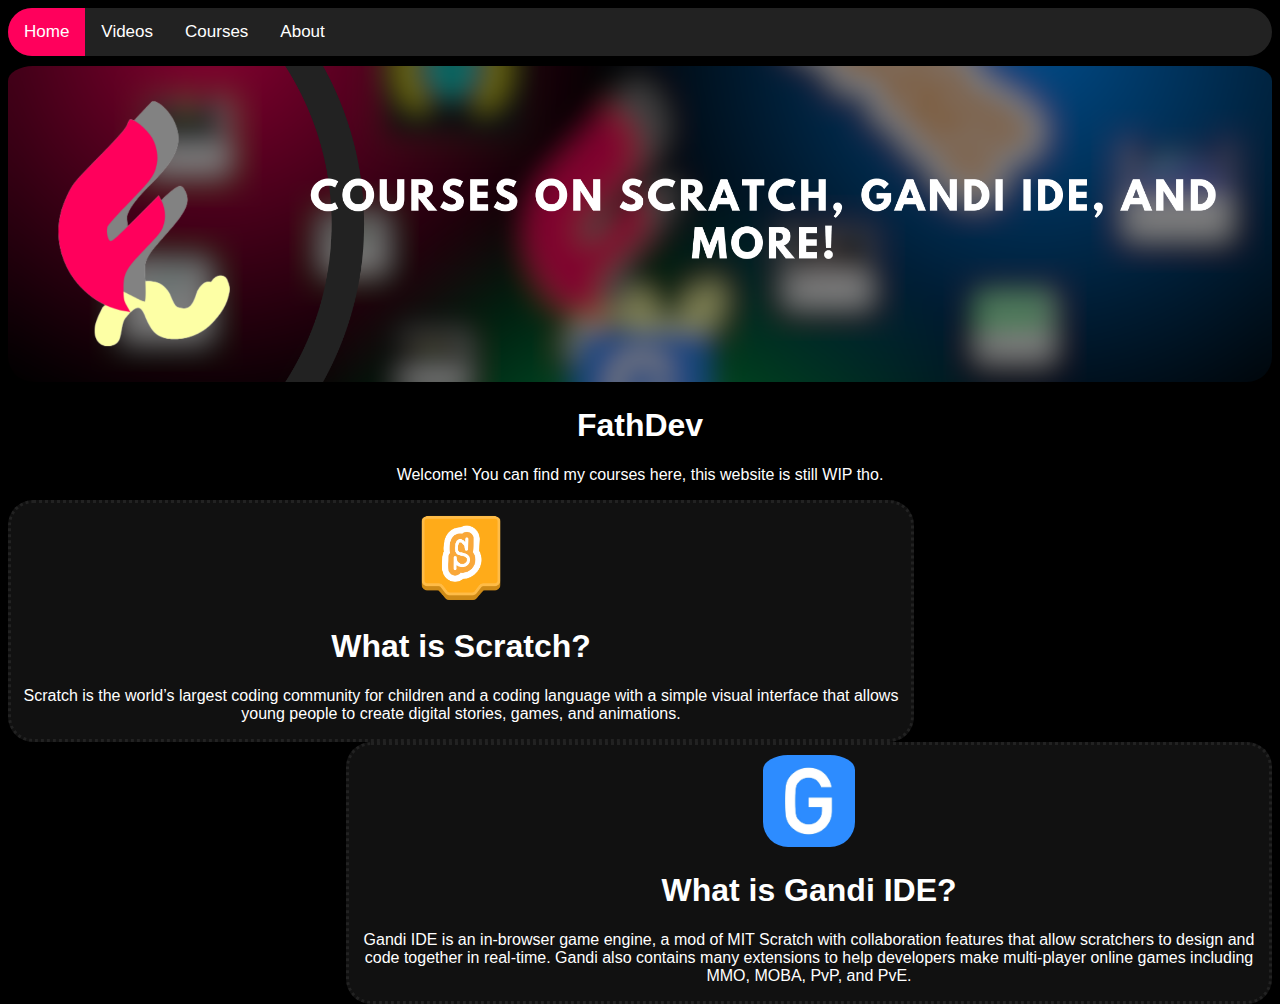
<file: index.html>
<!DOCTYPE html>
<html>

<head>
  <link rel="stylesheet" href="style.css" />
</head>

<body>
  <script src="navbar.js"></script>

  <img src="Banners/homebanner2.png" width="100%" height="100%" />
  <h1>FathDev</h1>
  <p>Welcome! You can find my courses here, this website is still WIP tho.</p>

  <div class="whatisscratch">
    <img src="Logos/Scratchlogo1.png" width="10%" height="10%" />
    <h1>What is Scratch?</h1>
    <p>Scratch is the world’s largest coding community for children and a coding language with a simple visual interface
      that allows young people to create digital stories, games, and animations.</p>
  </div>
  <div class="whatisgandi">
    <img src="Logos/gandilogo1.jpg" width="10%" height="10%" />
    <h1>What is Gandi IDE?</h1>
    <p>Gandi IDE is an in-browser game engine, a mod of MIT Scratch with collaboration features that allow scratchers to
      design and code together in real-time. Gandi also contains many extensions to help developers make multi-player
      online games including MMO, MOBA, PvP, and PvE. </p>
  </div>
</body>

</html>
</file>
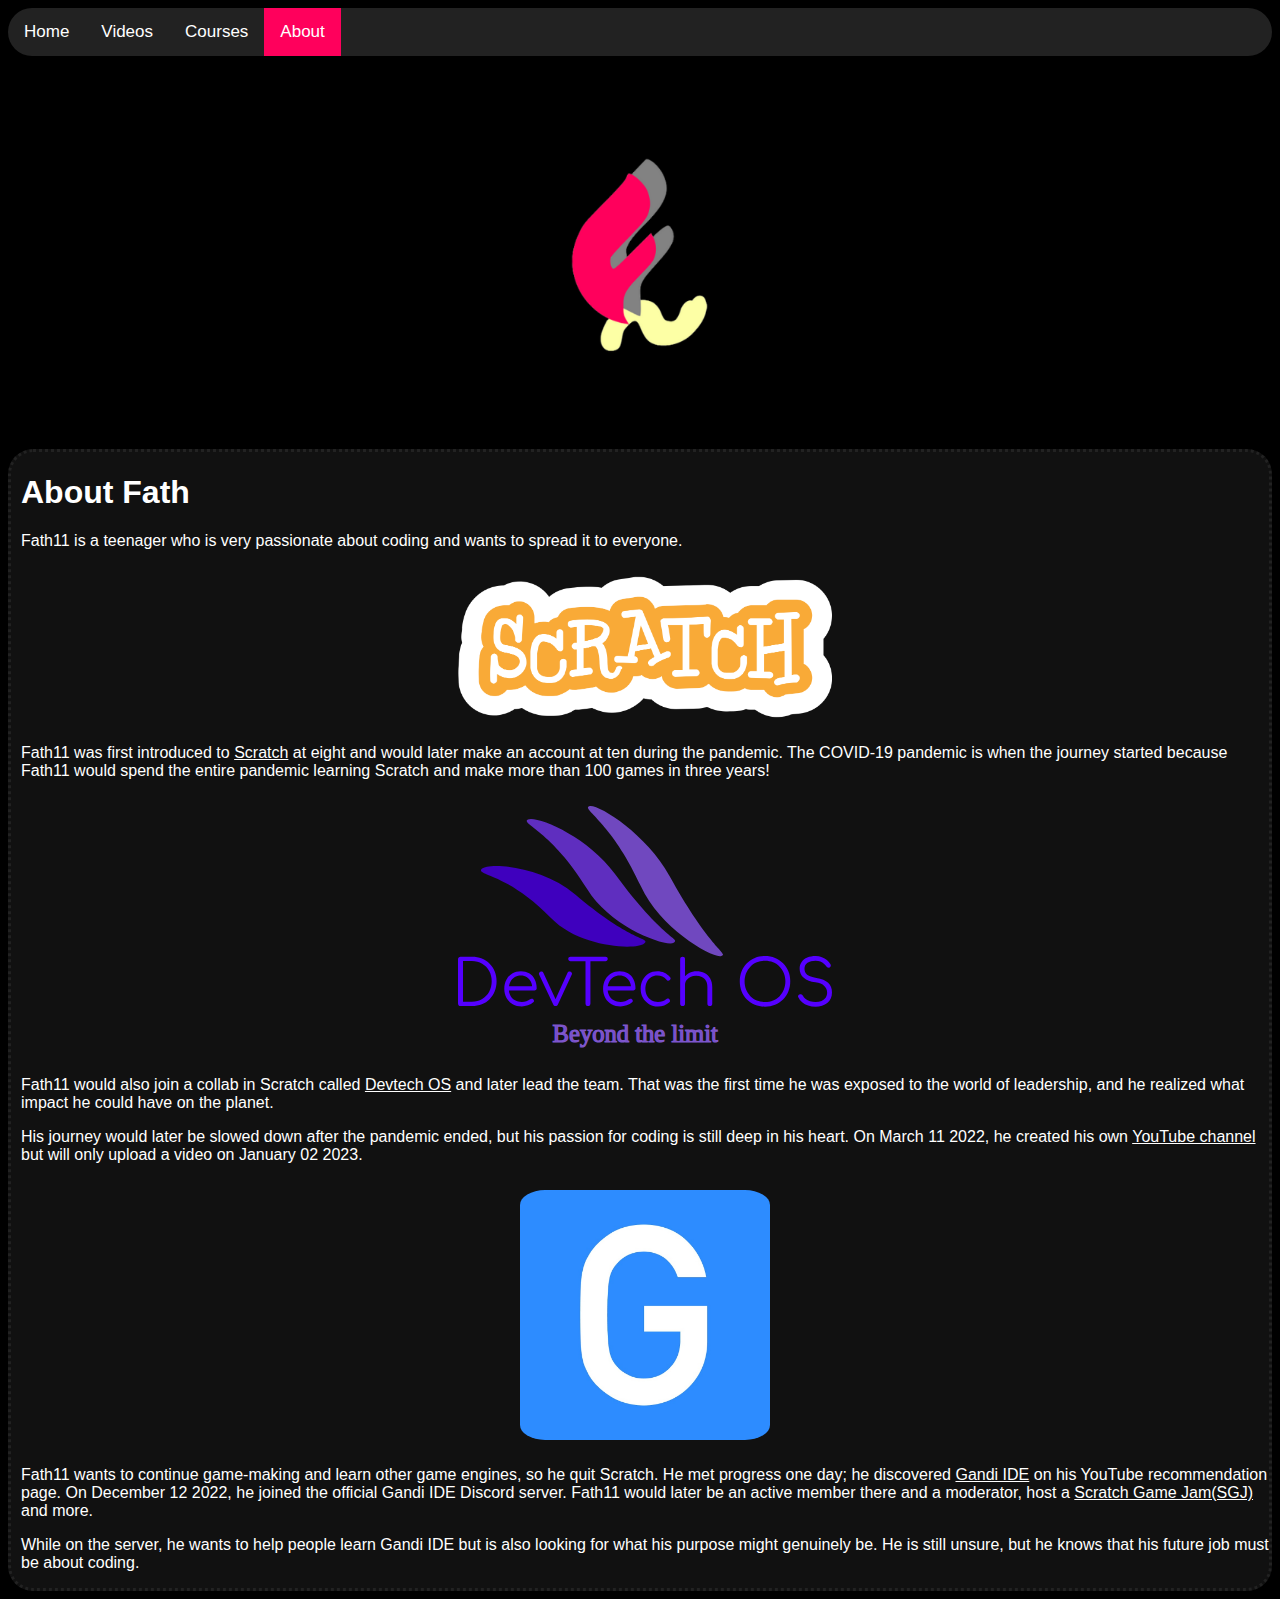
<file: about.html>
<!DOCTYPE html>
<html>

<head>
  <link rel="stylesheet" href="style.css" />
</head>

<body>
  <div class="topnav">
    <a href="index.html">Home</a>
    <a href="videos.html">Videos</a>
    <a href="courses.html">Courses</a>
    <a class="active" href="#about">About</a>
  </div>

  <div class="aboutlogo">
    <img src="Logos/fathencoded.png" width="30%" height="30%">
  </div>

  <div class="aboutfath">
    <h1>About Fath</h1>
    <p>Fath11 is a teenager who is very passionate about coding and wants to spread it to everyone.</p>
    <img src="Logos/Scratchlogo2.png" width="30%" height="30%" class="center">
    <p>Fath11 was first introduced to <a href="https://scratch.mit.edu/users/fath11/">Scratch</a> at eight and would
      later make an account at ten during the pandemic. The
      COVID-19 pandemic is when the journey started because Fath11 would spend the entire pandemic learning Scratch and
      make more than 100 games in three years!</p>
    <img src="Logos/devtechos.svg" width="30%" height="30%" class="center">
    <p>Fath11 would also join a collab in Scratch called <a href="https://scratch.mit.edu/studios/28722642/">Devtech
        OS</a> and later lead the team. That was the first time he was exposed to the world of leadership, and he
      realized what impact he could have on the planet.
    </p>
    <p>His journey would later be slowed down after the pandemic ended, but his passion for coding is still deep in his
      heart. On March 11 2022, he created his own <a href="https://www.youtube.com/@fath11encoded/featured">YouTube
        channel</a> but will only upload a video on January 02 2023.</p>
    <img src="Logos/gandilogo1.jpg" width="20%" height="20%" class="center">
    <p>Fath11 wants to continue game-making and learn other game engines, so he quit Scratch. He met progress one day;
      he discovered <a href="https://getgandi.com/">Gandi IDE</a> on his YouTube recommendation page. On December 12
      2022, he joined the official Gandi IDE Discord server. Fath11 would later be an active member there and a
      moderator, host a <a href="https://getgandi.com/docs-database/a-collection-of-previous-scratch-game-jams">Scratch
        Game Jam(SGJ)</a> and more.</p>
    <p>While on the server, he wants to help people learn Gandi IDE but is also looking for what his purpose might
      genuinely be. He is still unsure, but he knows that his future job must be about coding. </p>
  </div>

</body>

</html>
</file>
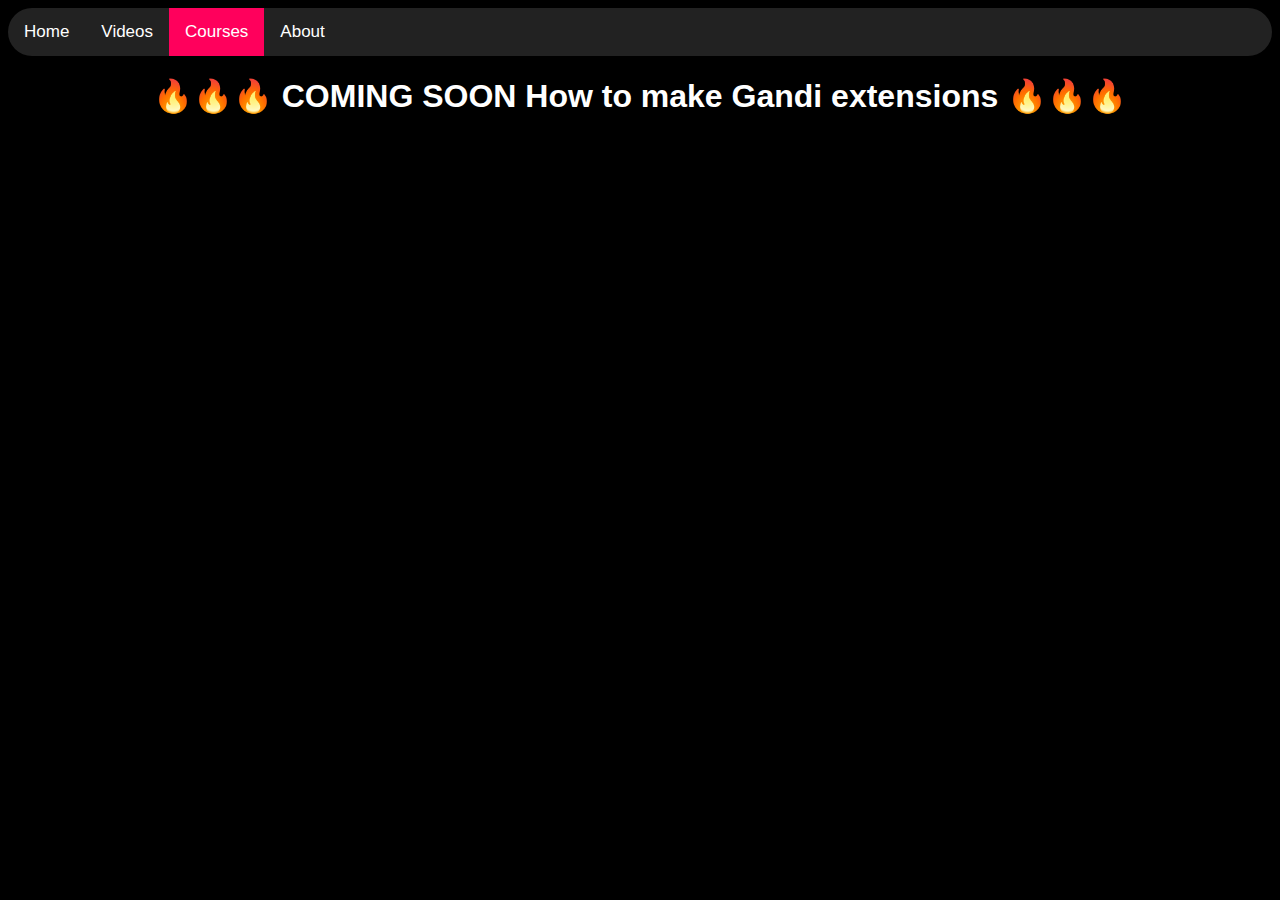
<file: courses.html>
<!DOCTYPE html>
<html>

<head>
  <link rel="stylesheet" href="style.css" />
</head>

<body>
  <div class="topnav">
    <a href="index.html">Home</a>
    <a href="videos.html">Videos</a>
    <a class="active" href="#courses">Courses</a>
    <a href="about.html">About</a>
  </div>
  <h1>🔥🔥🔥 COMING SOON How to make Gandi extensions 🔥🔥🔥</h1>
</body>

</html>
</file>
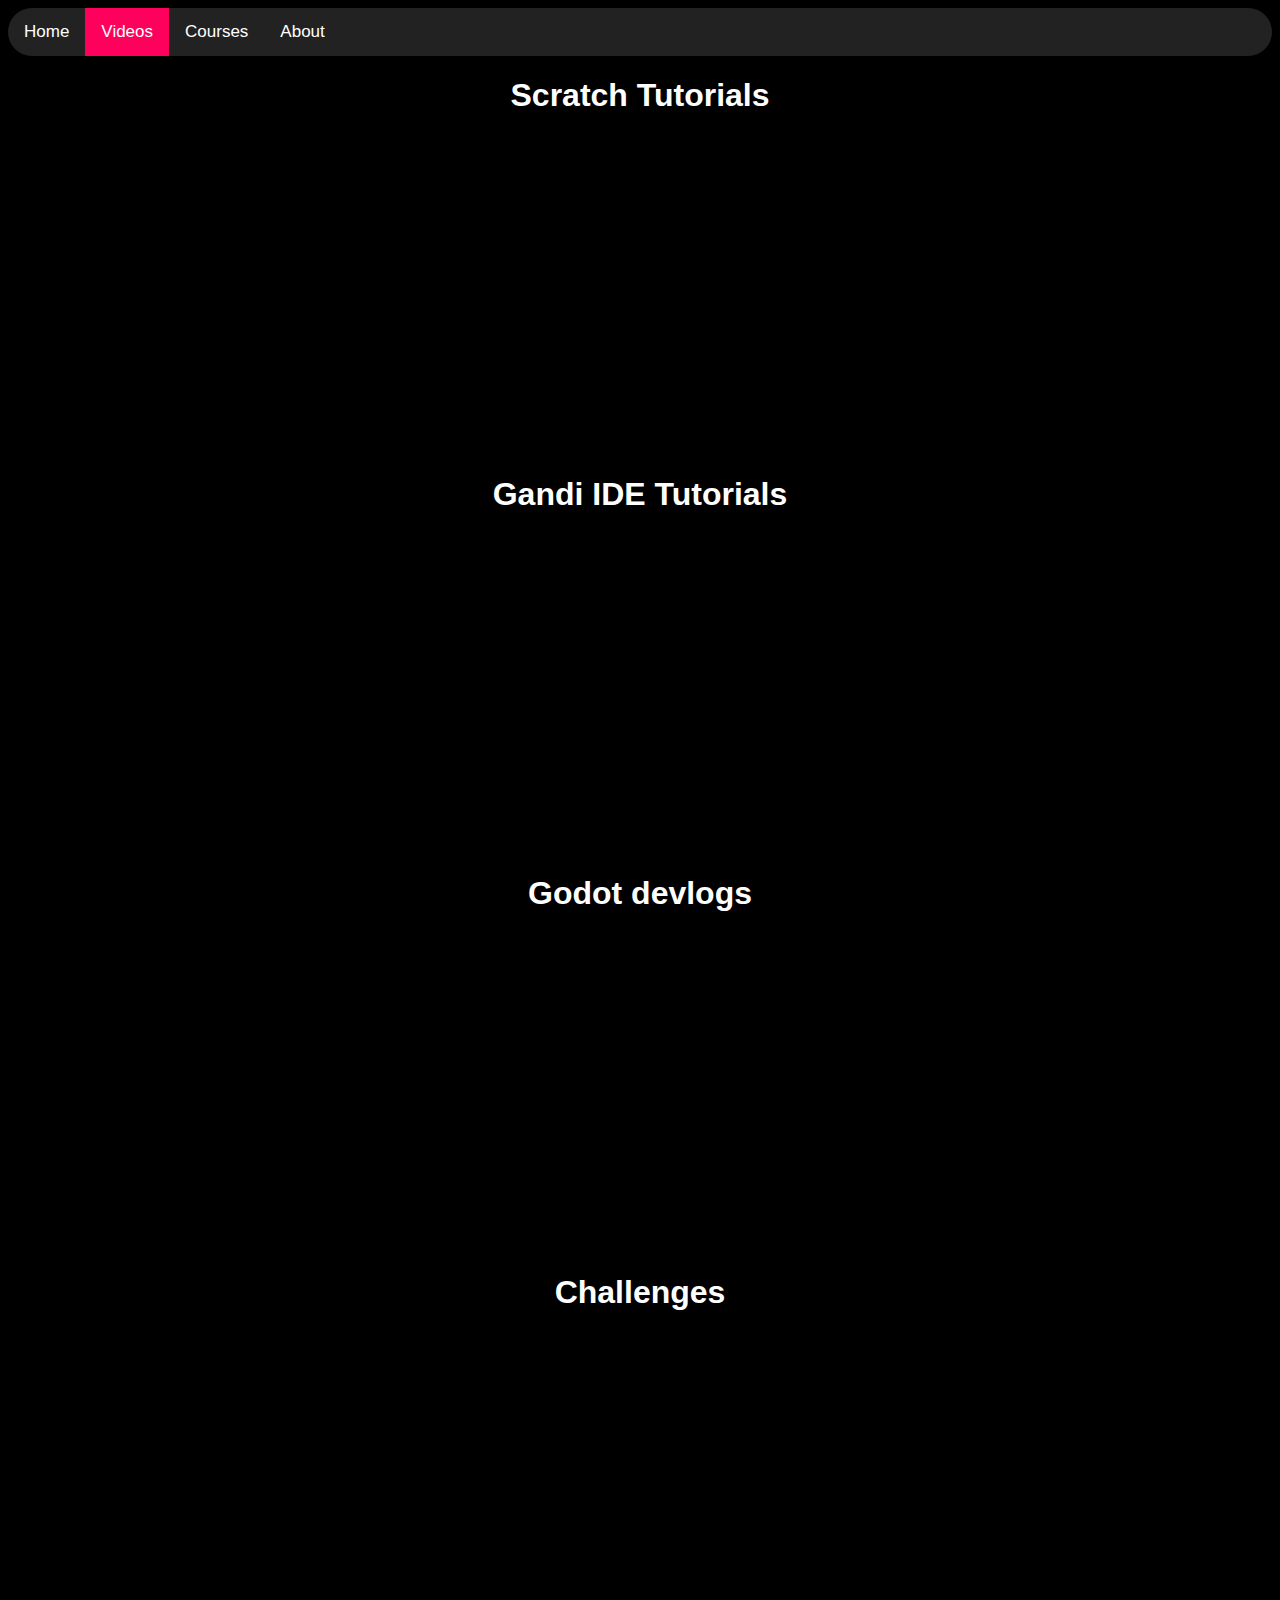
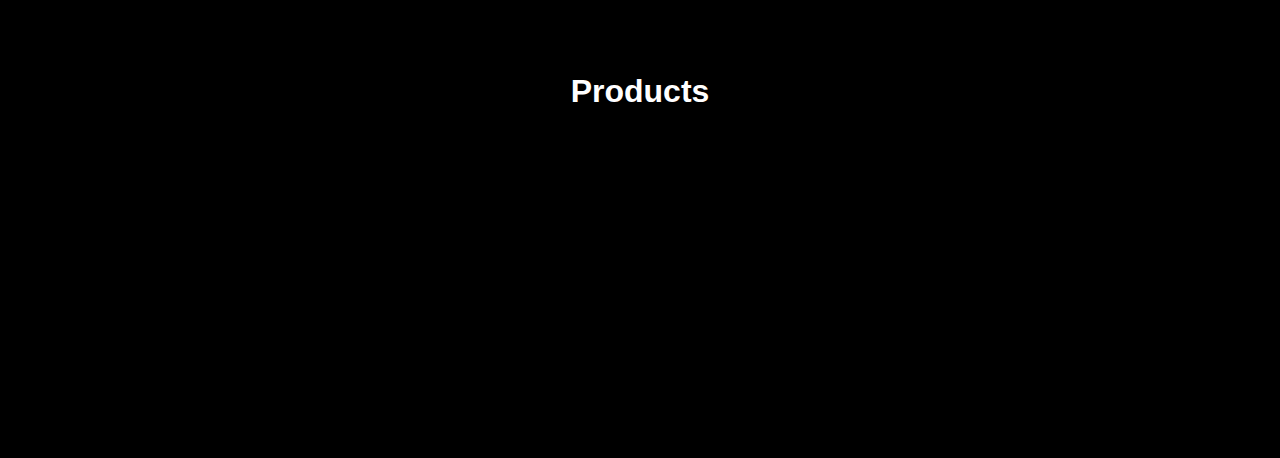
<file: videos.html>
<!DOCTYPE html>
<html>

<head>
  <link rel="stylesheet" href="style.css" />
</head>

<body>
  <script src="navbar.js"></script>

  <h1>Scratch Tutorials</h1>
  <div class="scratchtutorials">
    <iframe width="560" height="315" src="https://www.youtube.com/embed/6Pe3bc_QPEs?si=ynjvYmyV1IvI6JNT"
      title="YouTube video player" frameborder="0"
      allow="accelerometer; autoplay; clipboard-write; encrypted-media; gyroscope; picture-in-picture; web-share"
      allowfullscreen></iframe>
  </div>
  <h1>Gandi IDE Tutorials</h1>
  <div class="ganditutorials">
    <iframe width="560" height="315" src="https://www.youtube.com/embed/vfB5Bt64j-A?si=P1I30USOInxQ4trA"
      title="YouTube video player" frameborder="0"
      allow="accelerometer; autoplay; clipboard-write; encrypted-media; gyroscope; picture-in-picture; web-share"
      allowfullscreen></iframe>
    <iframe width="560" height="315" src="https://www.youtube.com/embed/_c5fsgdCSMw?si=YWOZuvxS4JCZVvVF"
      title="YouTube video player" frameborder="0"
      allow="accelerometer; autoplay; clipboard-write; encrypted-media; gyroscope; picture-in-picture; web-share"
      allowfullscreen></iframe>
  </div>
  <h1>Godot devlogs</h1>
  <div class="godotdevlogs">
    <iframe width="560" height="315" src="https://www.youtube.com/embed/v6N1BzjPyjo?si=dTEESKmWBSDThc50"
      title="YouTube video player" frameborder="0"
      allow="accelerometer; autoplay; clipboard-write; encrypted-media; gyroscope; picture-in-picture; web-share"
      allowfullscreen></iframe>
  </div>
  <h1>Challenges</h1>
  <div class="challenges">
    <iframe width="560" height="315" src="https://www.youtube.com/embed/EMeag6I2J5w?si=ZJfUvTcIf_sDtBWY"
      title="YouTube video player" frameborder="0"
      allow="accelerometer; autoplay; clipboard-write; encrypted-media; gyroscope; picture-in-picture; web-share"
      allowfullscreen></iframe>
    <iframe width="560" height="315" src="https://www.youtube.com/embed/6bFt4z3ufvk?si=Ay8sL1Ii0nPCpWx5"
      title="YouTube video player" frameborder="0"
      allow="accelerometer; autoplay; clipboard-write; encrypted-media; gyroscope; picture-in-picture; web-share"
      allowfullscreen></iframe>
  </div>
  <h1>Products</h1>
  <div class="products">
    <iframe width="560" height="315" src="https://www.youtube.com/embed/ArCLcMshSMc?si=W8PWw3JhogsssKRX"
      title="YouTube video player" frameborder="0"
      allow="accelerometer; autoplay; clipboard-write; encrypted-media; gyroscope; picture-in-picture; web-share"
      allowfullscreen></iframe>
  </div>
</body>

</html>
</file>
<file: style.css>
body {
  background-color: black;
  -webkit-text-fill-color: white;
  font-family: "Sans-serif", "Arial";
  text-align: center;
}

/* Add a black background color to the top navigation */
.topnav {
  background-color: #222;
  overflow: hidden;
  border-radius: 25px;
}

/* Style the links inside the navigation bar */
.topnav a {
  float: left;
  color: #fff;
  text-align: center;
  padding: 14px 16px;
  text-decoration: none;
  font-size: 17px;
}

/* Change the color of links on hover */
.topnav a:hover {
  background-color: #333;
  color: #fff;
}

/* Add a color to the active/current link */
.topnav a.active {
  background-color: #ff005c;
  color: white;
}

.whatisscratch {
  width: 900px;
  float: left;
  background-color: #111;
  border-radius: 25px;
  border-color: #222;
  border-style: dotted;
}

.whatisgandi {
  width: 920px;
  float: right;
  background-color: #111;
  border-radius: 25px;
  border-color: #222;
  border-style: dotted;
}

img {
  border-radius: 25px;
  padding-top: 10px;
}

/*videos page */

.scratchtutorials {
  text-align: left;
}

.ganditutorials {
  text-align: left;
}

.godotdevlogs {
  text-align: left;
}

.challenges {
  text-align: left;
}

.products {
  text-align: left;
}

iframe {
  padding-left: 5px;
  padding-right: 5px;
}

/* courses page */

/* about page */

.aboutlogo {
  float: center;
}

.aboutfath {
  text-align: left;
  padding-left: 10px;
  background-color: #111;
  border-radius: 25px;
  border-color: #222;
  border-style: dotted;
}

a {
  color: #ff005c;
}

a:hover {
  color: #fdffa5;
}

.center {
  display: block;
  margin-left: auto;
  margin-right: auto;
  padding-top: 10px;
  padding-bottom: 10px;
}
</file>
